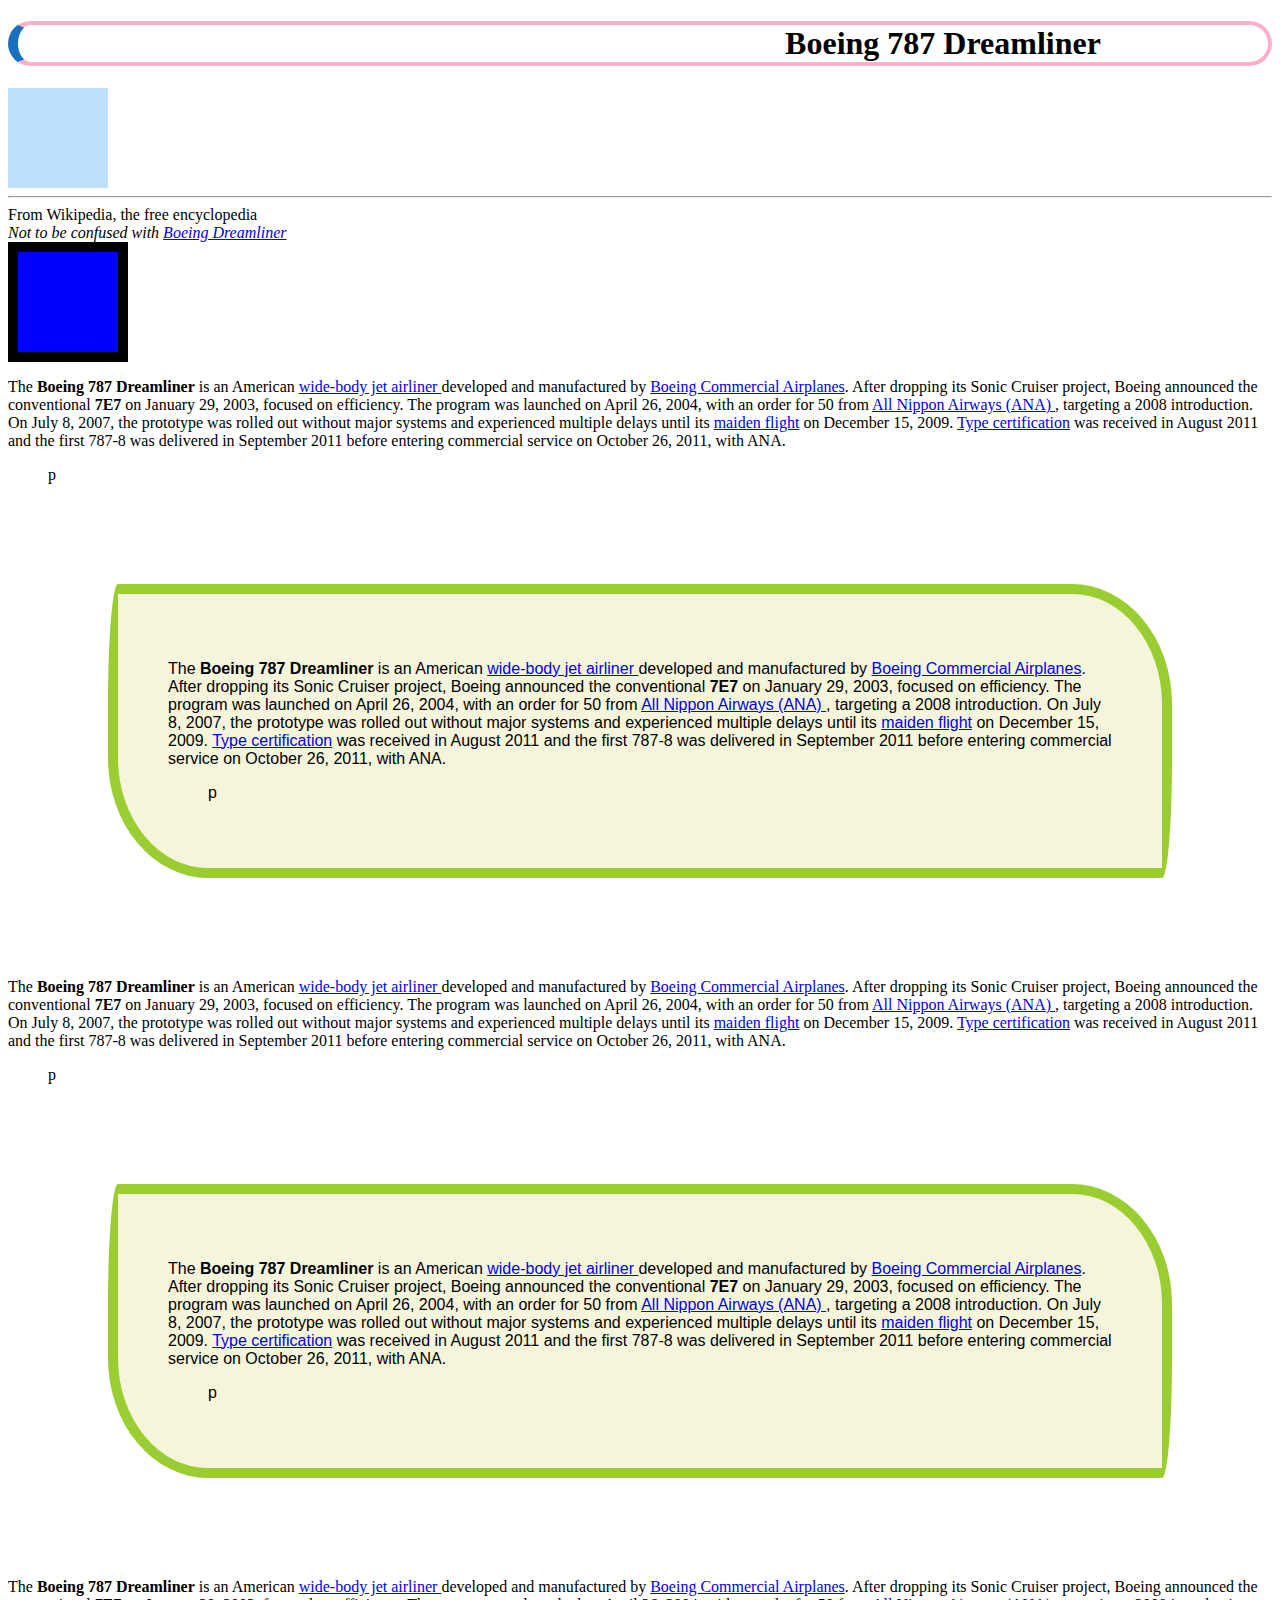
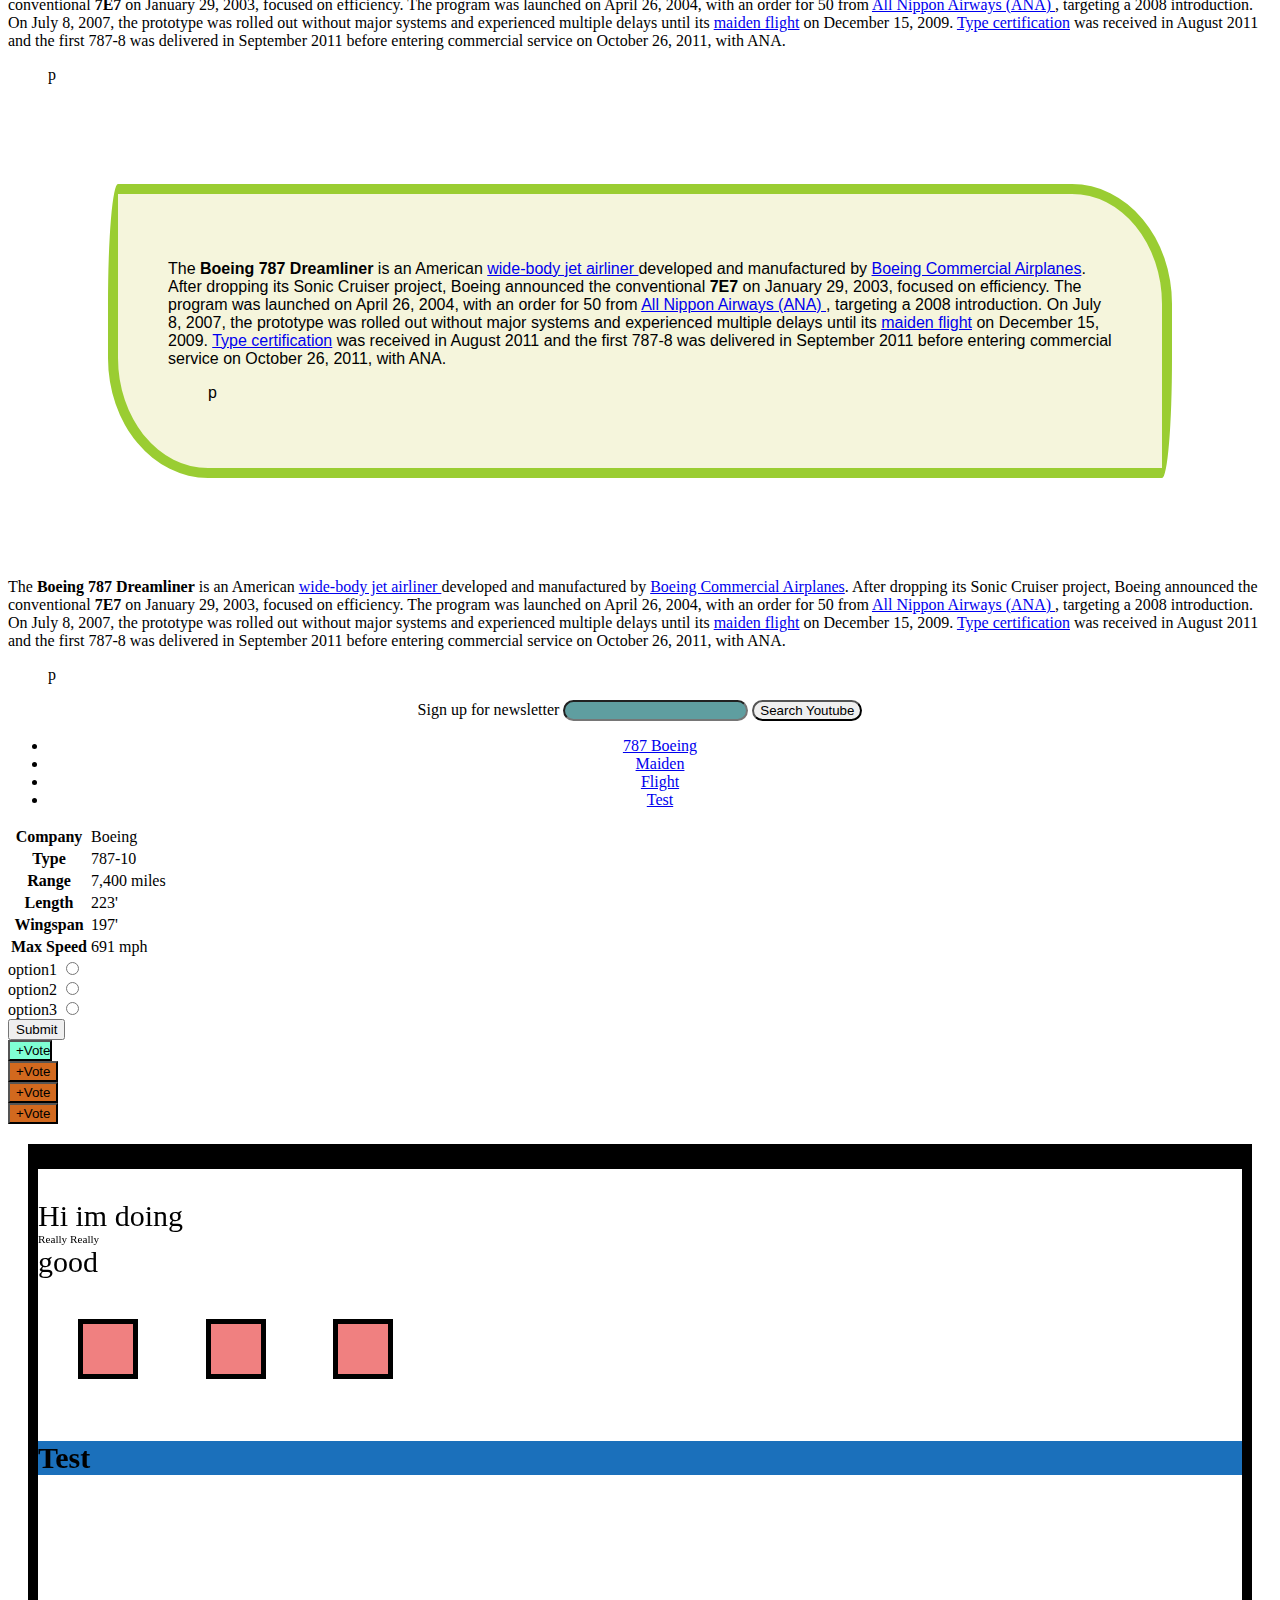
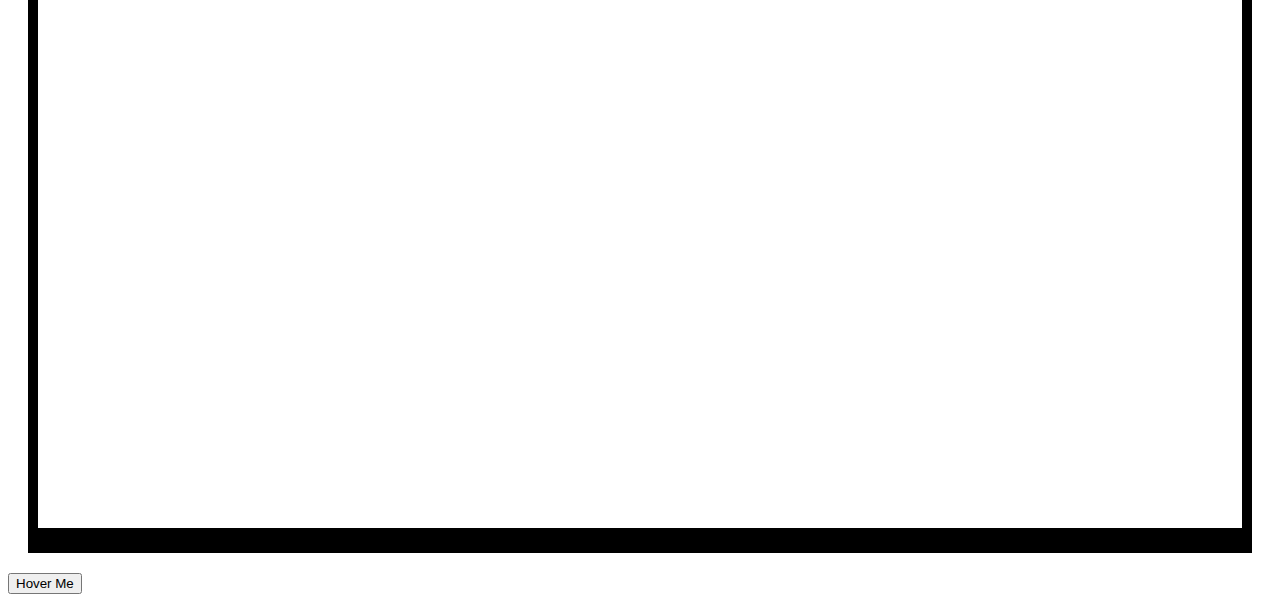
<file: index.html>
<!DOCTYPE html>
<html lang="en">
	<head>
		<meta charset="utf-8">
		<meta name="viewport" content="width=device-width, initial-scale=1">
		<title>B787</title>
		<link rel="stylesheet" href="b787css.css">
	</head>

    <body>
        
        <head class = "header">
            
            <h1 class = "Title">
                Boeing 787 Dreamliner
            </h1>
            <div class = "square-after-title">

            </div>
            <hr>
            From Wikipedia, the free encyclopedia <br>
            <i>Not to be confused with <a href = "https://en.wikipedia.org/wiki/Boeing_Dreamlifter"> Boeing Dreamliner</a></i>
            <div class = "mainPara-div"></div>
        </head>
        <article>
            <section class = "mainPara">
                <main>
                    <p>
                        The <b>Boeing 787 Dreamliner</b> is an 
                        American <a href = "https://en.wikipedia.org/wiki/Wide-body_aircraft">wide-body jet airliner </a>
                        developed and manufactured by <a href = "https://en.wikipedia.org/wiki/Boeing_Commercial_Airplanes">Boeing Commercial 
                        Airplanes</a>. After dropping its Sonic Cruiser project,
                        Boeing announced the conventional <B>7E7</B> on 
                        January 29, 2003, focused on efficiency. 
                        The program was launched on April 26, 2004,
                        with an order for 50 from <A HREF = "https://en.wikipedia.org/wiki/All_Nippon_Airways">All Nippon Airways (ANA) </A>,
                        targeting a 2008 introduction. On July 8, 2007, 
                        the prototype was rolled out without major systems
                        and experienced multiple delays until its <a href = "https://en.wikipedia.org/wiki/Maiden_flight">maiden 
                        flight</a> on December 15, 2009. <a href = "https://en.wikipedia.org/wiki/Type_certificate">Type certification</a> 
                        was received in August 2011 and the first 787-8 
                        was delivered in September 2011 before entering 
                        commercial service on October 26, 2011, with ANA.
                    </p>
                    <figure>
                        <p>p</p>
                    </figure>
                </main>
            </section>
            <section class = "mainPara">
                <main>
                    <p>
                        The <b>Boeing 787 Dreamliner</b> is an 
                        American <a href = "https://en.wikipedia.org/wiki/Wide-body_aircraft">wide-body jet airliner </a>
                        developed and manufactured by <a href = "https://en.wikipedia.org/wiki/Boeing_Commercial_Airplanes">Boeing Commercial 
                        Airplanes</a>. After dropping its Sonic Cruiser project,
                        Boeing announced the conventional <B>7E7</B> on 
                        January 29, 2003, focused on efficiency. 
                        The program was launched on April 26, 2004,
                        with an order for 50 from <A HREF = "https://en.wikipedia.org/wiki/All_Nippon_Airways">All Nippon Airways (ANA) </A>,
                        targeting a 2008 introduction. On July 8, 2007, 
                        the prototype was rolled out without major systems
                        and experienced multiple delays until its <a href = "https://en.wikipedia.org/wiki/Maiden_flight">maiden 
                        flight</a> on December 15, 2009. <a href = "https://en.wikipedia.org/wiki/Type_certificate">Type certification</a> 
                        was received in August 2011 and the first 787-8 
                        was delivered in September 2011 before entering 
                        commercial service on October 26, 2011, with ANA.
                    </p>
                    <figure>
                        <p>p</p>
                    </figure>
                </main>
            </section>
            <section class = "mainPara">
                <main>
                    <p>
                        The <b>Boeing 787 Dreamliner</b> is an 
                        American <a href = "https://en.wikipedia.org/wiki/Wide-body_aircraft">wide-body jet airliner </a>
                        developed and manufactured by <a href = "https://en.wikipedia.org/wiki/Boeing_Commercial_Airplanes">Boeing Commercial 
                        Airplanes</a>. After dropping its Sonic Cruiser project,
                        Boeing announced the conventional <B>7E7</B> on 
                        January 29, 2003, focused on efficiency. 
                        The program was launched on April 26, 2004,
                        with an order for 50 from <A HREF = "https://en.wikipedia.org/wiki/All_Nippon_Airways">All Nippon Airways (ANA) </A>,
                        targeting a 2008 introduction. On July 8, 2007, 
                        the prototype was rolled out without major systems
                        and experienced multiple delays until its <a href = "https://en.wikipedia.org/wiki/Maiden_flight">maiden 
                        flight</a> on December 15, 2009. <a href = "https://en.wikipedia.org/wiki/Type_certificate">Type certification</a> 
                        was received in August 2011 and the first 787-8 
                        was delivered in September 2011 before entering 
                        commercial service on October 26, 2011, with ANA.
                    </p>
                    <figure>
                        <p>p</p>
                    </figure>
                </main>
            </section>
            <section class = "mainPara">
                <main>
                    <p>
                        The <b>Boeing 787 Dreamliner</b> is an 
                        American <a href = "https://en.wikipedia.org/wiki/Wide-body_aircraft">wide-body jet airliner </a>
                        developed and manufactured by <a href = "https://en.wikipedia.org/wiki/Boeing_Commercial_Airplanes">Boeing Commercial 
                        Airplanes</a>. After dropping its Sonic Cruiser project,
                        Boeing announced the conventional <B>7E7</B> on 
                        January 29, 2003, focused on efficiency. 
                        The program was launched on April 26, 2004,
                        with an order for 50 from <A HREF = "https://en.wikipedia.org/wiki/All_Nippon_Airways">All Nippon Airways (ANA) </A>,
                        targeting a 2008 introduction. On July 8, 2007, 
                        the prototype was rolled out without major systems
                        and experienced multiple delays until its <a href = "https://en.wikipedia.org/wiki/Maiden_flight">maiden 
                        flight</a> on December 15, 2009. <a href = "https://en.wikipedia.org/wiki/Type_certificate">Type certification</a> 
                        was received in August 2011 and the first 787-8 
                        was delivered in September 2011 before entering 
                        commercial service on October 26, 2011, with ANA.
                    </p>
                    <figure>
                        <p>p</p>
                    </figure>
                </main>
            </section>
            <section class = "mainPara">
                
                </div>
                <main>
                    <p>
                        The <b>Boeing 787 Dreamliner</b> is an 
                        American <a href = "https://en.wikipedia.org/wiki/Wide-body_aircraft">wide-body jet airliner </a>
                        developed and manufactured by <a href = "https://en.wikipedia.org/wiki/Boeing_Commercial_Airplanes">Boeing Commercial 
                        Airplanes</a>. After dropping its Sonic Cruiser project,
                        Boeing announced the conventional <B>7E7</B> on 
                        January 29, 2003, focused on efficiency. 
                        The program was launched on April 26, 2004,
                        with an order for 50 from <A HREF = "https://en.wikipedia.org/wiki/All_Nippon_Airways">All Nippon Airways (ANA) </A>,
                        targeting a 2008 introduction. On July 8, 2007, 
                        the prototype was rolled out without major systems
                        and experienced multiple delays until its <a href = "https://en.wikipedia.org/wiki/Maiden_flight">maiden 
                        flight</a> on December 15, 2009. <a href = "https://en.wikipedia.org/wiki/Type_certificate">Type certification</a> 
                        was received in August 2011 and the first 787-8 
                        was delivered in September 2011 before entering 
                        commercial service on October 26, 2011, with ANA.
                    </p>
                    <figure>
                        <p>p</p>
                    </figure>
                </main>
            </section>
            <section class = "mainPara">
                <main>
                    <p>
                        The <b>Boeing 787 Dreamliner</b> is an 
                        American <a href = "https://en.wikipedia.org/wiki/Wide-body_aircraft">wide-body jet airliner </a>
                        developed and manufactured by <a href = "https://en.wikipedia.org/wiki/Boeing_Commercial_Airplanes">Boeing Commercial 
                        Airplanes</a>. After dropping its Sonic Cruiser project,
                        Boeing announced the conventional <B>7E7</B> on 
                        January 29, 2003, focused on efficiency. 
                        The program was launched on April 26, 2004,
                        with an order for 50 from <A HREF = "https://en.wikipedia.org/wiki/All_Nippon_Airways">All Nippon Airways (ANA) </A>,
                        targeting a 2008 introduction. On July 8, 2007, 
                        the prototype was rolled out without major systems
                        and experienced multiple delays until its <a href = "https://en.wikipedia.org/wiki/Maiden_flight">maiden 
                        flight</a> on December 15, 2009. <a href = "https://en.wikipedia.org/wiki/Type_certificate">Type certification</a> 
                        was received in August 2011 and the first 787-8 
                        was delivered in September 2011 before entering 
                        commercial service on October 26, 2011, with ANA.
                    </p>
                    <figure>
                        <p>p</p>
                    </figure>
                </main>
            </section>
            <section class = "mainPara">
                <main>
                    <p>
                        The <b>Boeing 787 Dreamliner</b> is an 
                        American <a href = "https://en.wikipedia.org/wiki/Wide-body_aircraft">wide-body jet airliner </a>
                        developed and manufactured by <a href = "https://en.wikipedia.org/wiki/Boeing_Commercial_Airplanes">Boeing Commercial 
                        Airplanes</a>. After dropping its Sonic Cruiser project,
                        Boeing announced the conventional <B>7E7</B> on 
                        January 29, 2003, focused on efficiency. 
                        The program was launched on April 26, 2004,
                        with an order for 50 from <A HREF = "https://en.wikipedia.org/wiki/All_Nippon_Airways">All Nippon Airways (ANA) </A>,
                        targeting a 2008 introduction. On July 8, 2007, 
                        the prototype was rolled out without major systems
                        and experienced multiple delays until its <a href = "https://en.wikipedia.org/wiki/Maiden_flight">maiden 
                        flight</a> on December 15, 2009. <a href = "https://en.wikipedia.org/wiki/Type_certificate">Type certification</a> 
                        was received in August 2011 and the first 787-8 
                        was delivered in September 2011 before entering 
                        commercial service on October 26, 2011, with ANA.
                    </p>
                    <figure>
                        <p>p</p>
                    </figure>
                </main>
            </section>
        </article>
        <section class = "navigation">
            <nav>
                <form action="https://www.youtube.com/c/">
                    <label for="newsletter">Sign up for newsletter</label>
                    <input type="text" id = "newsletter" name = "search_query">
                    <button class = "search-youtube-newsletter">Search Youtube</button>
                </form>
                <ul>
                    <li>
                        <a href = "#poo">787 Boeing</a>
                    </li>
                    <li>
                        <a href = "#doo">Maiden</a>
                    </li>
                    <li>
                        <a href = "#shoo">Flight</a>
                    </li>
                    <li>
                        <a href = "#moo">Test</a>
                    </li>
                </ul>
            </nav>
        </section>
        <section>
            <table>
                <tr>
                    <th>Company</th>
                    <td>Boeing</td>
                </tr>
                <tr>
                    <th>Type</th>
                    <td>787-10</td>
                </tr>
                <tr>
                    <th>Range</th>
                    <td>7,400 miles</td>
                </tr>
                <tr>
                    <th>Length</th>
                    <td>223'</td>
                </tr>
                <tr>
                    <th>Wingspan</th>
                    <td>197'</td>
                </tr>
                <tr>
                    <th>Max Speed</th>
                    <td>691 mph</td>
                </tr>
            </table>
        </section>

        <section class = "idk">
            <form action="#a">
                <div>
                    <label for="op1">option1</label>
                    <input type="radio" id = "op1" name = "op1A" value = "op1B">
                </div>
                <div>
                    <label for="op2">option2</label>
                    <input type="radio" id = "op2" name = "op1A" value = "op2B">
                </div>
                <div>
                    <label for="op3">option3</label>
                    <input type="radio" id = "op3" name = "op1A" value = "op3B">
                </div>
                <button>Submit</button>
            </form>
        </section>

        <section>
            <form action="#b">
                <div>
                    <button id = "buttonID" class = "button">+Vote</button>
                </div>
                <div >
                    <button class = "button">+Vote</button>
                </div>
                <div>
                    <button class = "button">+Vote</button>
                </div>
                <div>
                    <button class = "button">+Vote</button>
                </div>
            </form>
        </section>
        <section class = "em-test">
            <p>
                Hi im doing <span class = "really">Really Really</span> good
            </p>
            <div class = "divC"> </div>
            <div class = "divC C"> </div>
            <div class = "divC D" id = "D"> </div>
            <h2>Test</h2>
            <iframe id="reddit-embed" src="https://www.redditmedia.com/r/me_irl/comments/w7jp1i/me_irl/?ref_source=embed&amp;ref=share&amp;embed=true&amp;theme=dark" sandbox="allow-scripts allow-same-origin allow-popups" style="border: none;" height="621" width="640" scrolling="no"></iframe>
        </section>

        <section class = "fancy-buttons">
            <button class = "button-fancy-buttons">Hover Me</button>
        </section>
    </body>
</html>
</file>
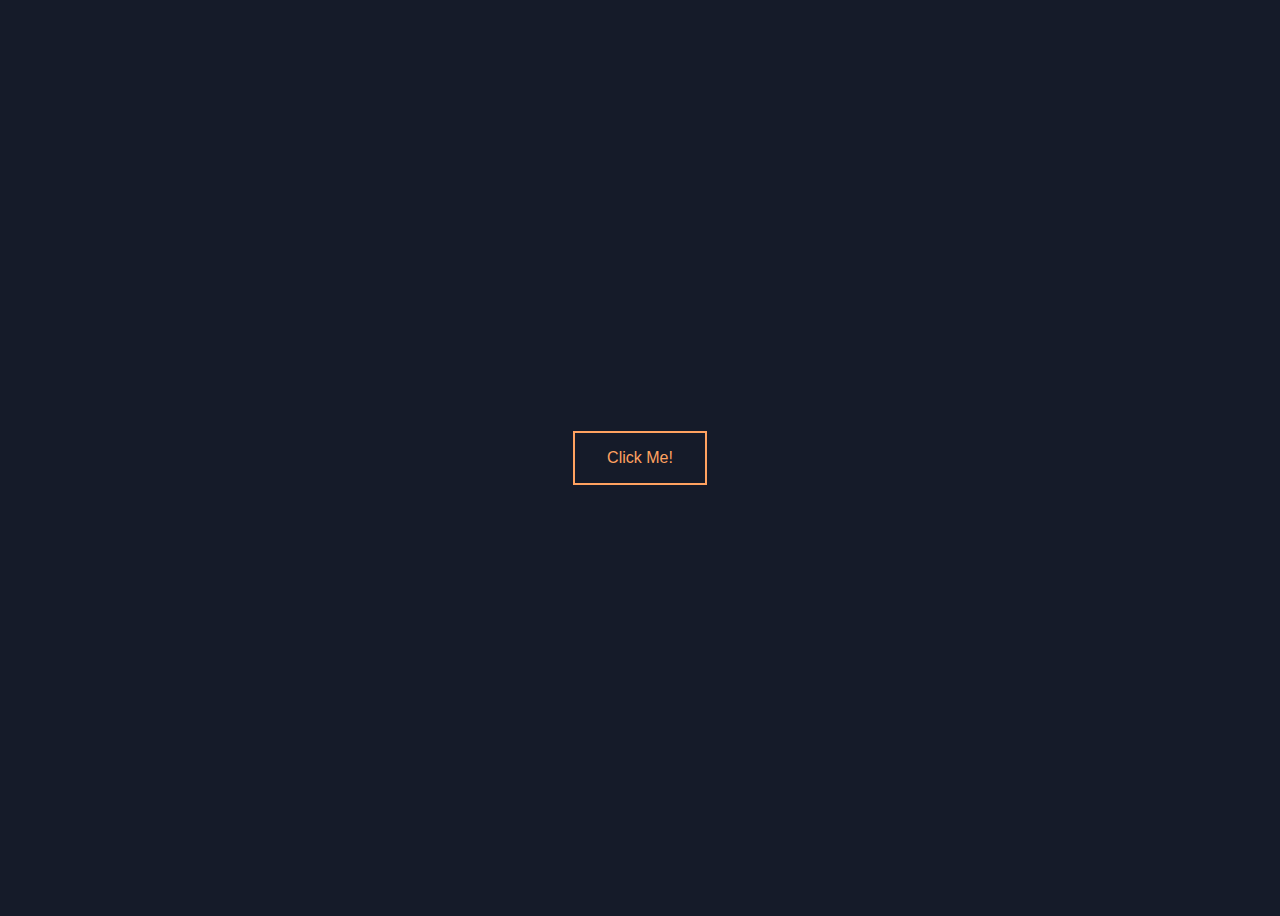
<file: Button/index.html>
<!DOCTYPE html>
<html lang="en">
    <head>
        <meta charset="UTF-8">
        <meta http-equiv="X-UA-Compatible" content="IE=edge">
        <meta name="viewport" content="width=device-width, initial-scale=1.0">
        <title>Fancy Button</title>
        <link rel="stylesheet" href="button.css">
    </head>
    <body>
        <button>Click Me!</button>
    </body>
</html>
</file>
<file: b787css.css>
form>input {
    background-color: cadetblue;
}

.navigation {
    text-align: center;
}

a:hover {
    color:orange;   
}

.mainPara:selection {
    background-color: deeppink;
}
.mainPara:nth-of-type(2n) {
    font-family: 'Franklin Gothic Medium', 'Arial Narrow', Arial, sans-serif;
    background-color: beige;
    border: 10px yellowgreen solid;
    border-radius: 10px 100px / 120px;
    padding: 50px;
    margin: 100px;
}

#buttonID {
    background-color: aquamarine;
    width: 3.5%;
}
.button {
    background-color: chocolate;    
}

.idk input:active {
    outline: 2px solid deeppink;
}

.Title {
    /*height: 100px;
    width: 100px;
    background-color: #ffc8dd;
    border-width: 5px;
    border-color: #ffafcc;
    border-style: solid;
    background: #bde0fe;

    border: solid 4px #ffafcc;*/
    border: #ffafcc solid 4px;
    border-radius: 30px;
    border-left: #1b70bb solid 10px;
}

.square-after-title {
    height: 100px;
    width: 100px;
    background-color: #bde0fe;
}

#newsletter {
    border-radius: 25px;
}

#newsletter:active {
    background-color: azure;
}

.search-youtube-newsletter {
    border-radius:20em;

}

.search-youtube-newsletter:active {
    color: gray;
}

h1 {
    padding-left: 600px;
    text-align: center;
}

.divC {
    background-color: lightcoral;
    width: 50px;
    height: 50px;
    border: black 5px solid;
    display: inline-block;
    margin: 10px 20px 30px 40px;
}

/*.em-test {
    border: black 10px solid;
    font-size: 100px;
}*/

.em-test {
    border: black solid;
    border-width: 25px 10px 25px 10px;
    font-size: 30px;
    margin: 20px;
    position: relative;
}

.really {
    display: flex;
    font-size: 0.7rem;
}

section>h2 {
    border-width: 2em;
    background-color: #1b70bb;
    font-size: 1em;
} 

.C {
    position: static;
    top: 1000px;
    left: 1000px;
}

.C:hover {
    transition: 1s;
    background-color: chartreuse;
    border-radius: 50%;
}

#reddit-embed {
    border: lightcoral double 10px;
}

.mainPara-div {
    background-color: blue;
    width: 100px;
    height: 100px;
    border: solid black 1px;
    border-width: 10px 10px 10px 10px;
    position: sticky;
    top: 20px;
}
</file>
<file: Button/button.css>
body {
    display: flex;
    align-items: center;
    justify-content: center;
    height: 100vh;
    background-color: #151b29;
}

button {
    background:none;
    color: #ffa260;
    border: 2px solid;
    padding: 1em 2em;
    font-size: 1em;
    transition: color 0.25s, border-color 0.25s, box-shadow 0.25s, transform 0.25s;
}

button:hover {
    border-color: #f1ff6c;
    color: white;
    box-shadow: 0 0.5em 0.5em -0.4em #f1ff6c;
    transform: translateY(-0.25em);
    cursor: pointer;
}
</file>
